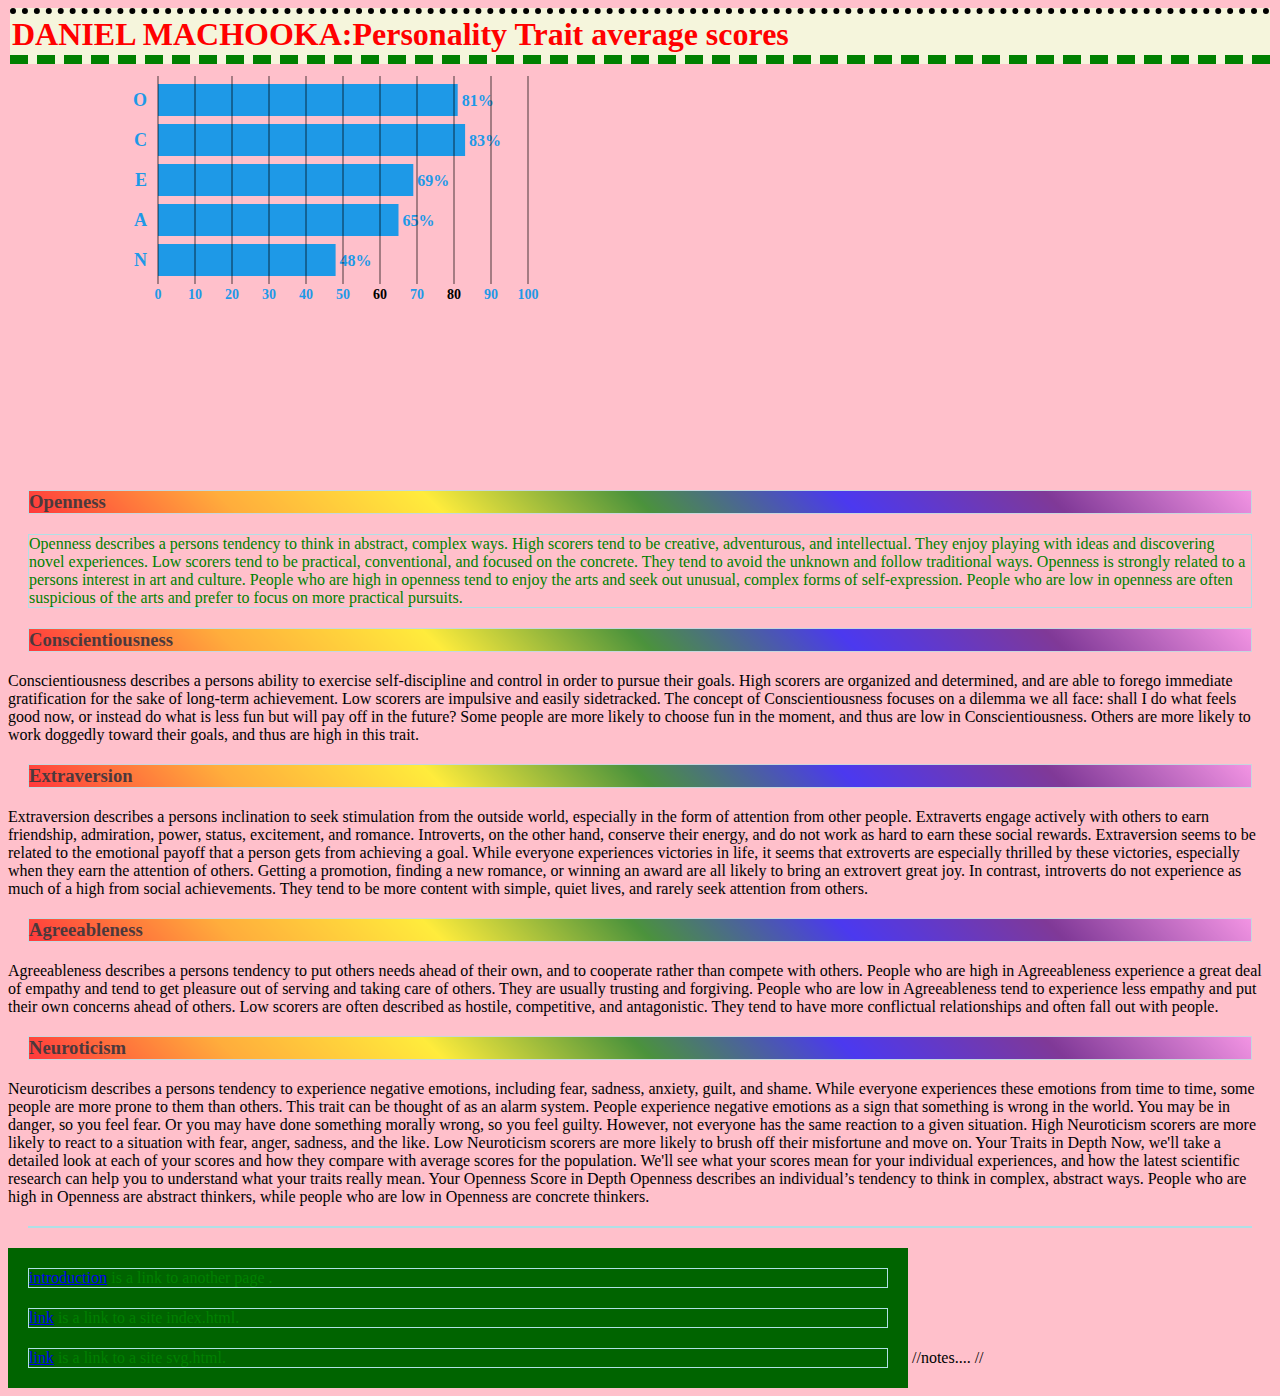
<file: big5.html>
<!DOCTYPE html>
<html>
<title>homework1</title>
<link href="big5.css" rel="stylesheet" type="text/css">

<body>

<h1>DANIEL MACHOOKA:Personality Trait average scores</h1>

<svg class="chart" width="600" height="400" aria-labelledby="title desc" >
 
<rect class="uv-frame-bg" style="fill: rgba(255, 255, 255, 0);" width="620" height="248" />
<g class="uv-panel" id="uv-panel-1580004468928" transform="translate(150 10)">
<rect class="uv-chart-bg" style="fill: rgba(255, 255, 255, 0);" width="370" height="208" />
<g class="uv-chart" style="opacity: 1;">
<g class="cg-" transform="translate(0)">
<g class="cge-">
<rect class="cr-" style="fill: #1e99e7; stroke: none;" x="0" y="8" width="299.7" height="32" />
<text class="cr-" style="font-family: inherit; font-size: 16px; font-weight: 700; cursor: default; opacity: 1; fill: #1e99e7; transform: scale(1);" text-anchor="start" x="299.7" y="24" dx="4px" dy="0.35em">81%</text>
<title>O: 81%</title></g><g class="cge-">
<rect class="cr-" style="fill: #1e99e7; stroke: none;" x="0" y="48" width="307.1" height="32" />
<text class="cr-" style="font-family: inherit; font-size: 16px; font-weight: 700; cursor: default; opacity: 1; fill: #1e99e7; transform: scale(1);" text-anchor="start" x="307.1" y="64" dx="4px" dy="0.35em">83%</text>
<title>C: 83%</title></g><g class="cge-">
<rect class="cr-" style="fill: #1e99e7; stroke: none;" x="0" y="88" width="255.3" height="32" />
<text class="cr-" style="font-family: inherit; font-size: 16px; font-weight: 700; cursor: default; opacity: 1; fill: #1e99e7; transform: scale(1);" text-anchor="start" x="255.3" y="104" dx="4px" dy="0.35em">69%</text>
<title>E: 69%</title></g><g class="cge-"><rect class="cr-" style="fill: #1e99e7; stroke: none;" x="0" y="128" width="240.5" height="32" />
<text class="cr-" style="font-family: inherit; font-size: 16px; font-weight: 700; cursor: default; opacity: 1; fill: #1e99e7; transform: scale(1);" text-anchor="start" x="240.5" y="144" dx="4px" dy="0.35em">65%</text>
<title>A: 65%</title></g>
<g class="cge-"><rect class="cr-" style="fill: #1e99e7; stroke: none;" x="0" y="168" width="177.6" height="32" />
<text class="cr-" style="font-family: inherit; font-size: 16px; font-weight: 700; cursor: default; opacity: 1; fill: #1e99e7; transform: scale(1);" text-anchor="start" x="177.6" y="184" dx="4px" dy="0.35em">48%</text>
<title>N: 48%</title></g></g></g>
<g class="uv-caption"><text class="uv-caption-text" style="font-family: Arial; font-size: 14px; font-variant: small-caps; font-weight: bold; text-decoration: none; cursor: default;" text-anchor="middle" x="185" y="-5" /></g>
<g class="uv-subcaption"><text class="uv-subcaption-text" style="font-family: Arial; font-size: 9px; font-variant: normal; font-weight: normal; text-decoration: none; cursor: default;" text-anchor="middle" x="185" y="" /></g>
<g class="uv-hor-axis" transform="translate(0 208)"><g style="font-family: inherit; font-size: 14px; font-weight: 600;"><g class="tick" style="opacity: 1;" transform="translate(0)"><line style="opacity: 0.7; stroke: black;" x2="0" y2="-208" />
<text style="cursor: default; fill: #1e99e7; text-anchor: middle;" x="0" y="5" dy="0.71em">0</text></g><g class="tick" style="opacity: 1;" transform="translate(37)">
<line style="opacity: 0.7; stroke: black;" x2="0" y2="-208" /><text style="cursor: default; fill: #1e99e7; text-anchor: middle;" x="0" y="5" dy="0.71em">10</text></g>
<g class="tick" style="opacity: 1;" transform="translate(74)"><line style="opacity: 0.7; stroke: black;" x2="0" y2="-208" /><text style="cursor: default; fill: #1e99e7; text-anchor: middle;" x="0" y="5" dy="0.71em">20</text></g>
<g class="tick" style="opacity: 1;" transform="translate(111)"><line style="opacity: 0.7; stroke: black;" x2="0" y2="-208" /><text style="cursor: default; fill: #1e99e7; text-anchor: middle;" x="0" y="5" dy="0.71em">30</text></g>
<g class="tick" style="opacity: 1;" transform="translate(148)"><line style="opacity: 0.7; stroke: black;" x2="0" y2="-208" /><text style="cursor: default; fill: #1e99e7; text-anchor: middle;" x="0" y="5" dy="0.71em">40</text></g>
<g class="tick" style="opacity: 1;" transform="translate(185)"><line style="opacity: 0.7; stroke: black;" x2="0" y2="-208" /><text style="cursor: default; fill: #1e99e7; text-anchor: middle;" x="0" y="5" dy="0.71em">50</text></g><g class="tick" style="opacity: 1;" transform="translate(222)"><line style="opacity: 0.7; stroke: black;" x2="0" y2="-208" />
<text style="cursor:  fill: #1e99e7; text-anchor: middle;" x="0" y="5" dy="0.71em">60</text></g><g class="tick" style="opacity: 1;" transform="translate(259)"><line style="opacity: 0.7; stroke: black;" x2="0" y2="-208" /><text style="cursor: default; fill: #1e99e7; text-anchor: middle;" x="0" y="5" dy="0.71em">70</text></g><g class="tick" style="opacity: 1;" transform="translate(296)"><line style="opacity: 0.7; stroke: black;" x2="0" y2="-208" />
<text style="cursor:  fill: #1e99e7; text-anchor: middle;" x="0" y="5" dy="0.71em">80</text></g><g class="tick" style="opacity: 1;" transform="translate(333)"><line style="opacity: 0.7; stroke: black;" x2="0" y2="-208" /><text style="cursor: default; fill: #1e99e7; text-anchor: middle;" x="0" y="5" dy="0.71em">90</text></g><g class="tick" style="opacity: 1;" transform="translate(370)">

<line style="opacity: 0.7; stroke: black;" x2="0" y2="-208" />
<text style="cursor: default; fill: #1e99e7; text-anchor: middle;" x="0" y="5" dy="0.71em">100</text></g>
<path class="domain" style="fill: none;" d="M 0 0 V 0 H 370 V 0" /></g><g class="uv-axes-label-group"><text class="uv-axes-label cal" display="block" style="font-family: inherit; font-size: 18px; cursor: default;" text-anchor="middle" /><text class="casl" display="block" style="font-family: inherit; cursor: default;" text-anchor="middle" y="" uv-axes-sub-label="true" /></g></g><g class="uv-ver-axis"><g class="uv-axes" style="font-family: inherit; font-size: 18px; font-weight: 700;"><g class="tick" style="opacity: 1;" transform="translate(0 24)">
<line style="opacity: 0.7; stroke: rgba(0, 0, 0, 0);" x2="-6" y2="0" /><text style="cursor: default; fill: #1e99e7; text-anchor: end;" x="-11" y="0" dy="0.32em">O</text></g><g class="tick" style="opacity: 1;" transform="translate(0 64)"><line style="opacity: 0.7; stroke: rgba(0, 0, 0, 0);" x2="-6" y2="0" /><text style="cursor: default; fill: #1e99e7; text-anchor: end;" x="-11" y="0" dy="0.32em">C</text></g><g class="tick" style="opacity: 1;" transform="translate(0 104)"><line style="opacity: 0.7; stroke: rgba(0, 0, 0, 0);" x2="-6" y2="0" /><text style="cursor: default; fill: #1e99e7; text-anchor: end;" x="-11" y="0" dy="0.32em">E</text></g><g class="tick" style="opacity: 1;" transform="translate(0 144)"><line style="opacity: 0.7; stroke: rgba(0, 0, 0, 0);" x2="-6" y2="0" />
<text style="cursor: default; fill: #1e99e7; text-anchor: end;" x="-11" y="0" dy="0.32em">A</text></g><g class="tick" style="opacity: 1;" transform="translate(0 184)"><line style="opacity: 0.7; stroke: rgba(0, 0, 0, 0);" x2="-6" y2="0" /><text style="cursor: default; fill: #1e99e7; text-anchor: end;" x="-11" y="0" dy="0.32em">N</text></g><path class="domain" style="fill: none;" d="M -6 0 H 0 V 208 H -6" /></g><g transform="translate(-120 104) rotate(270)"><text class="uv-axes-label cal" style="font-family: inherit; font-size: 18px; cursor: default;" text-anchor="middle" /><text class="uv-axes-sub-label casl" style="font-family: inherit; cursor: default;" text-anchor="middle" y="" /></g></g>
<line class="uv-hor-axis" style="stroke: rgba(0, 0, 0, 0);" x1="0" y1="208" x2="370" y2="208" />
<line class="uv-ver-axis" style="stroke: rgba(0, 0, 0, 0);" x1="0" y1="0" x2="0" y2="208" /></g></svg>
<span> </span>
</svg>
     <h3>  Openness</h3>
<p>
Openness describes a persons tendency to think in abstract, complex ways. High scorers tend to be creative, adventurous, and intellectual. They enjoy playing with ideas and discovering novel experiences. Low scorers tend to be practical, conventional, and focused on the concrete. They tend to avoid the unknown and follow traditional ways.
Openness is strongly related to a persons interest in art and culture. People who are high in openness tend to enjoy the arts and seek out unusual, complex forms of self-expression. People who are low in openness are often suspicious of the arts and prefer to focus on more practical pursuits.</P>
   <h3> Conscientiousness </h3>
Conscientiousness describes a persons ability to exercise self-discipline and control in order to pursue their goals. High scorers are organized and determined, and are able to forego immediate gratification for the sake of long-term achievement. Low scorers are impulsive and easily sidetracked.
The concept of Conscientiousness focuses on a dilemma we all face: shall I do what feels good now, or instead do what is less fun but will pay off in the future? Some people are more likely to choose fun in the moment, and thus are low in Conscientiousness. Others are more likely to work doggedly toward their goals, and thus are high in this trait.
 <h3>Extraversion</h3>
Extraversion describes a persons inclination to seek stimulation from the outside world, especially in the form of attention from other people. Extraverts engage actively with others to earn friendship, admiration, power, status, excitement, and romance. Introverts, on the other hand, conserve their energy, and do not work as hard to earn these social rewards.
Extraversion seems to be related to the emotional payoff that a person gets from achieving a goal. While everyone experiences victories in life, it seems that extroverts are especially thrilled by these victories, especially when they earn the attention of others. Getting a promotion, finding a new romance, or winning an award are all likely to bring an extrovert great joy. In contrast, introverts do not experience as much of a high from social achievements. They tend to be more content with simple, quiet lives, and rarely seek attention from others.
  <h3>Agreeableness</h3>
Agreeableness describes a persons tendency to put others needs ahead of their own, and to cooperate rather than compete with others. People who are high in Agreeableness experience a great deal of empathy and tend to get pleasure out of serving and taking care of others. They are usually trusting and forgiving.
People who are low in Agreeableness tend to experience less empathy and put their own concerns ahead of others. Low scorers are often described as hostile, competitive, and antagonistic. They tend to have more conflictual relationships and often fall out with people.
<h3>Neuroticism</h3>
Neuroticism describes a persons tendency to experience negative emotions, including fear, sadness, anxiety, guilt, and shame. While everyone experiences these emotions from time to time, some people are more prone to them than others.
This trait can be thought of as an alarm system. People experience negative emotions as a sign that something is wrong in the world. You may be in danger, so you feel fear. Or you may have done something morally wrong, so you feel guilty. However, not everyone has the same reaction to a given situation. High Neuroticism scorers are more likely to react to a situation with fear, anger, sadness, and the like. Low Neuroticism scorers are more likely to brush off their misfortune and move on.
Your Traits in Depth
Now, we'll take a detailed look at each of your scores and how they compare with average scores for the population. We'll see what your scores mean for your individual experiences, and how the latest scientific research can help you to understand what your traits really mean.
Your Openness Score in Depth
Openness describes an individual’s tendency to think in complex, abstract ways. People who are high in Openness are abstract thinkers, while people who are low in Openness are concrete thinkers.
</p>

<div style ="background-color: darkgreen; display: inline-block; width: 900px">

    <p><a href="introduction.html">introduction</a> is a link to another page .</p>
    <p><a href="index.html">link</a> is a link to a site index.html.</p>
	<p><a href="svg.html">link</a> is a link to a site svg.html.</p>

</div>
//notes....
 //

</body>
</html>
</file>
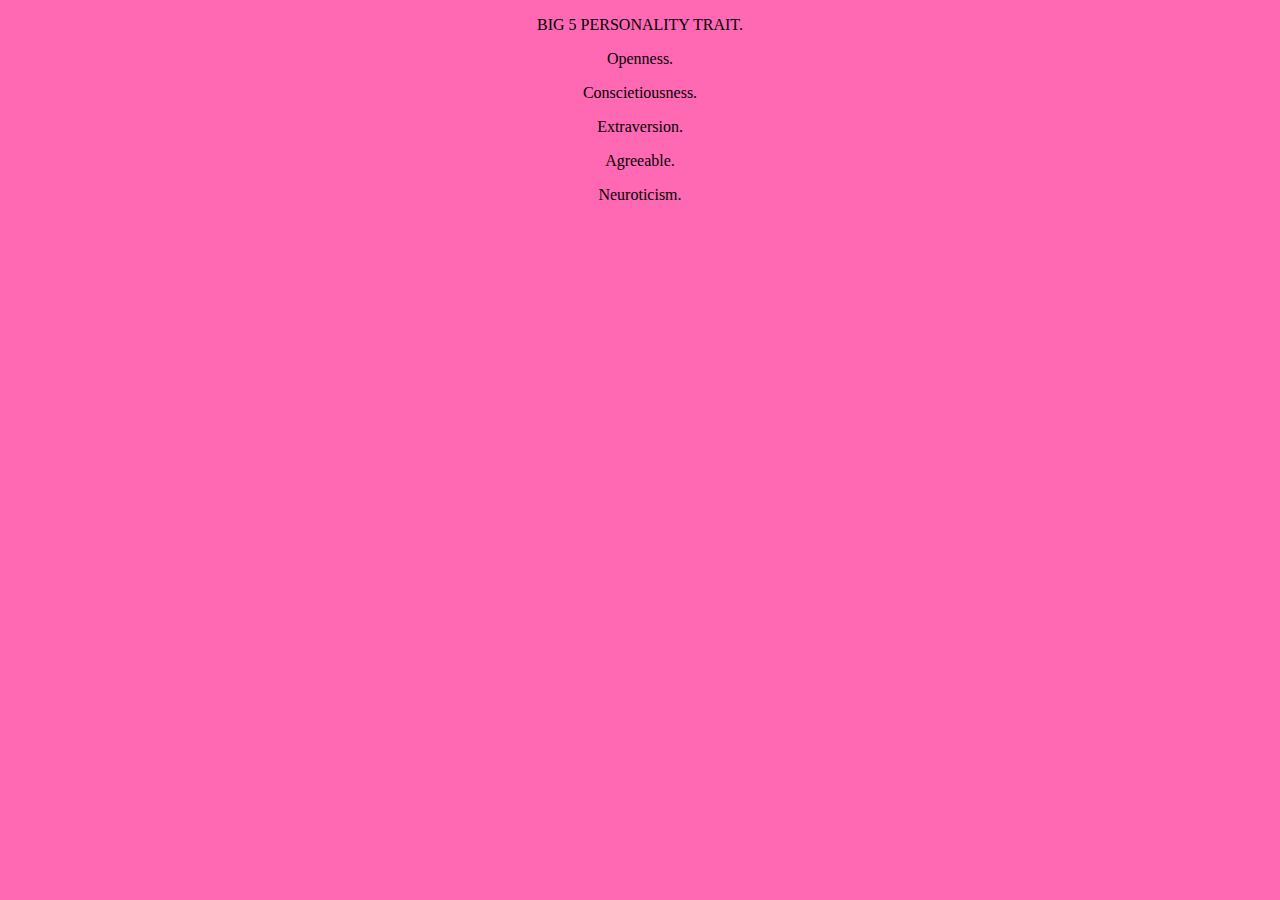
<file: machooka big5 personality.html>
<!DOCTYPE html>
<meta charset="utf-8">

<!-- Load d3.js -->
<script src="https://d3js.org/d3.v4.js"></script>
<p><p align="center">BIG 5 PERSONALITY TRAIT.</p>
<p align="center">Openness.</p>
<p align="center">Conscietiousness.</p>
<p align="center">Extraversion.</p>
<p align="center">Agreeable.</p>
<p align="center">Neuroticism.</p>
<body style="background-color:hotpink
;">



<!-- div where the graph will take place -->
<div id="my_dataviz"></>
<script>




// set the dimensions and margins of the graph
var margin = {top: 20, right: 30, bottom: 40, left: 90},
width = 600 - margin.left - margin.right,
height = 400 - margin.top - margin.bottom;

// append the svg object to the body of the page
var svg = d3.select("#my_dataviz")
.append("svg")
.attr("width", width + margin.left + margin.right)
.attr("height", height + margin.top + margin.bottom)
.append("g")
.attr("transform", "translate(" + margin.left + "," + margin.top + ")");


// Parse the Data
let datas=[{"factor":"O","score":"86"},{"factor":"C","score":"82","factor":"E","score":"70"},{"factor":"A","score":"76"},{"factor":"N","score":"64"}];
d3.csv("https://raw.githubusercontent.com/dmachooka/dmachooka.github.io/master/data.csv", function(data) {

//
// Add X axis
var x = d3.scaleLinear()
.domain([1, 100])
.range([ 10, width]);
svg.append("g")
.attr("transform", "translate(0," + height + ")")
.call(d3.axisBottom(x))
.selectAll("text")
.attr("transform", "translate(-10,0)rotate(-20)")
  .style("stroke","#aaa")
  .style("fill","#1e99e7")
  .style("opacity",0.7)
  .style("font-size",24)
  .style("font-weight","bold")
  .style("text-anchor", "end")
    .on("mouseover",function(){d3.select(this).style("fill","aliceblue")})
    .on("mouseout",function(){d3.select(this).style("fill","blue")});


// Y axis
var y = d3.scaleBand()
.range([ 0, height ])
.domain(data.map(function(d) { return d.Trait; }))
.padding(.1);


svg.append("g")
.call(d3.axisLeft(y))

//Bars
svg.selectAll("myRect")
.data(data)
.enter()
.append("rect")
.attr("x", x(0) )
.attr("y", function(d) { return y(d.Trait); })
.attr("width", function(d) { return x(d.Score); })
.attr("height", y.bandwidth() )
.attr("fill", "Turquoise")
  // draw dot
  .on("mouseover",function(){d3.select(this).style("fill","aliceblue")})
  .on("mouseout",function(){d3.select(this).style("fill","blue")});
  //.d3.selectAll("p").style("color", "green");

//on("mouseover",function(){d3.select(this).style("fill","aliceblue")})
//  d3.select("p").style("background-color", "black");

  d3.select(this)
    .transition()
    .duration(300)
    .attr('opacity', 0.6)
    .attr('x', (a) => xScale(a.language) - 5)
    .attr('width', xScale.bandwidth() + 10)

  d3.select(window).on('resize', resize);

d3.selectAll("p").style("color", function(d, i) {
    return i % 2 ? "#fff" : "#eee";
  });
d3.select("body").transition()
    .style("background-color", "black");
//transitions
  d3.selectAll("circle").transition()
    .duration(750)
    .delay(function(d, i) { return i * 10; })
    .attr("r", function(d) { return Math.sqrt(d * scale); });

 d3.selectAll("stop")
    .transition()
    .attr("stop-color", "purple")
    .attr("offset", "90%")

//resize bars
  function resize() {
    // update width
    width = parseInt(d3.select('#chart').style('width'), 10);
    width = width - margin.left - margin.right;

    // resize the chart
    x.range([0, width]);
    d3.select(chart.node().parentNode)
      .style('height', (y.rangeExtent()[1] + margin.top + margin.bottom) + 'px')
      .style('width', (width + margin.left + margin.right) + 'px');

    chart.selectAll('rect.background')
      .attr('width', width);

    chart.selectAll('rect.percent')
      .attr('width', function(d) { return x(d.Score); });

    // update median ticks
    var median = d3.median(chart.selectAll('.bar').data(),
      function(d) { return d.Value; });

    chart.selectAll('line.median')
      .attr('x1', x(median))
      .attr('x2', x(median));


    // update axes
    chart.select('.x.axis.top').call(xAxis.orient('top'));
    chart.select('.x.axis.bottom').call(xAxis.orient('bottom'));

  }



})

</script>
</file>
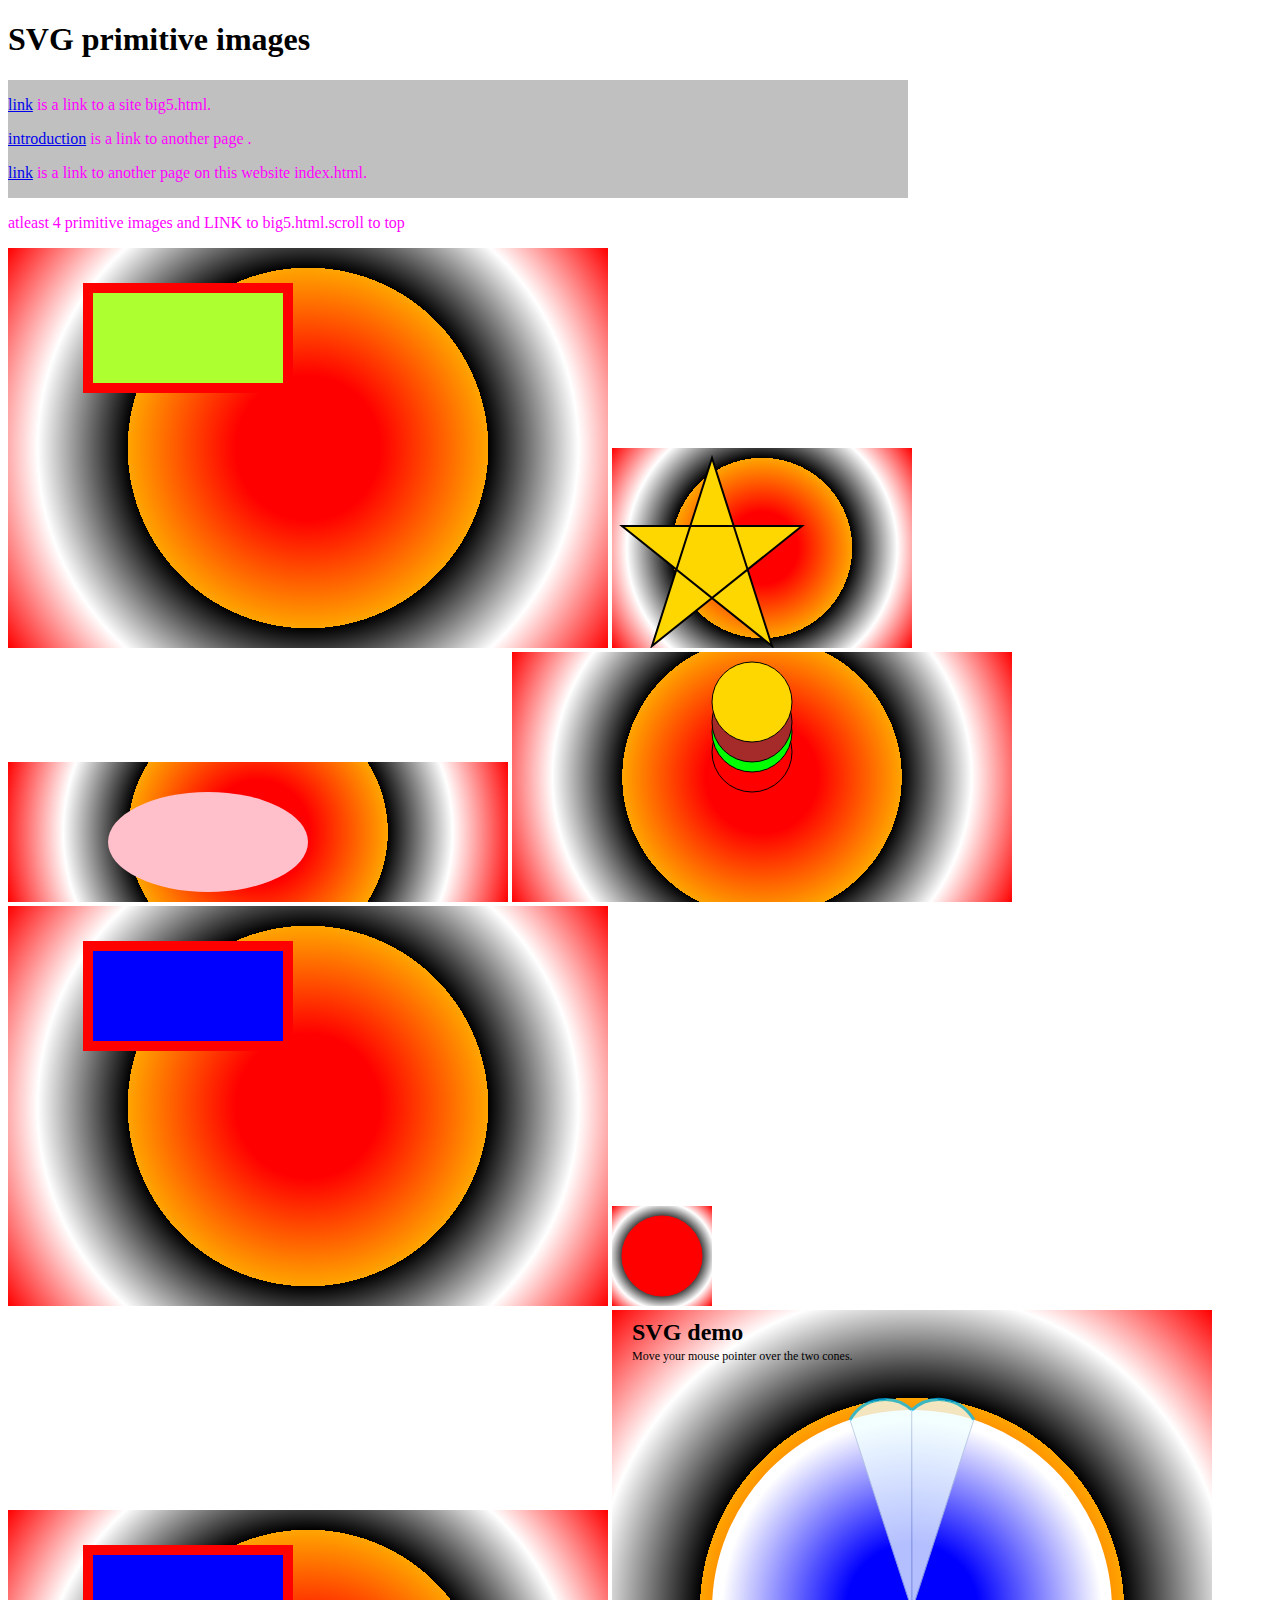
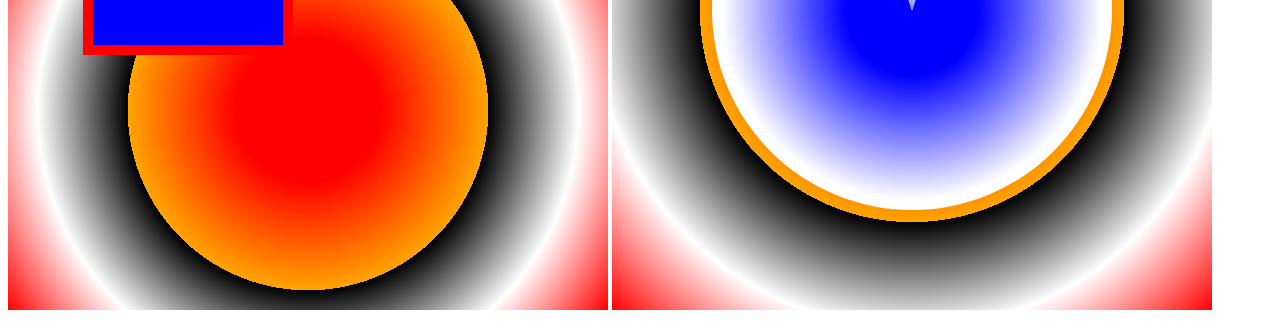
<file: svg.html>
<!DOCTYPE html>
<html>
<link href="svg.css" rel="stylesheet" type="text/css">

<h1> SVG primitive images</h1>

<div style ="background-color: silver; display: inline-block; width: 900px">

<p><a href="big5.html">link</a> is a link to a site big5.html.</p>
<p><a href="introduction.html">introduction</a> is a link to another page .</p>
<p><a href="index.html">link</a> is a link to another page on this website index.html.</p>

</div>

<head></head>
<body>
<p> atleast 4 primitive images and LINK to big5.html.scroll to top</p>
<svg width="600" height="400">

<rect width="200" height="100" x="80" y="40"
style="fill:greenyellow;
stroke:red;stroke-width:10"/>

</svg>
<svg width="300" height="200">
<polygon points="100,10 40,198 190,78 10,78 160,198" style="fill:gold;stroke:black;stroke-width:2;"
/>

</svg>

<svg height="140" width="500">
<ellipse cx="200" cy="80" rx="100" ry="50" style="fill:pink;red stroke:black;stroke-width:2" />
</svg>

<svg height="250" width="500">
<circle cx="240"   cy="100"  r="40" style="fill:red;stroke:black" />
<circle cx="240"   cy="80"  r="40" style="fill:lime;stroke:black" />
<circle cx="240"   cy="70"  r="40" style="fill:brown;stroke:black" />
<circle cx="240"   cy="50"  r="40" style="fill:gold;stroke:black" />

</svg>

<svg width="600" height="400">

<rect width="200" height="100" x="80" y="40"
style="fill:blue;
stroke:red;stroke-width:10"/>

</svg>

<circle cx="0" cy="0" r="100" transform="translate(100 300)"

/>

<svg width="100" height="100">

<circle cx="50" cy="50" x="80" r="40"
style="fill:red;
stroke:red;stroke-width:"4"/>

</svg>

<svg width="600" height="400">

<rect width="200" height="100" x="80" y="40"
style="fill:blue;
stroke:red;stroke-width:10"/>

</svg>
<svg width="600px" height="600px" viewBox="-300 -300 600 600"
<defs>
    <radialGradient id="fade" cx="0" cy="0" r="200"
        gradientUnits="userSpaceOnUse">
      <stop id="fade-stop-1" offset="33%"/>
      <stop id="fade-stop-2" offset="95%"/>
    </radialGradient>
  </defs>
  <text id="heading" x="-280" y="-270">SVG demo</text>
  <text  id="caption" x="-280" y="-250">Move your mouse pointer over the two cones.</text>
   <g id="flower">
    <circle id="overlay" cx="0" cy="0" r="200" stroke="none" fill="url(#fade)"/>

    <g id="outer-petals">
      <g class="quadrant">
        <g class="segment">
          <path class="segment-fill" d="M0,0 v-200 a40,40 0 0,0 -62,10 z"/>
          <path class="segment-edge" d="M0,-200 a40,40 0 0,0 -62,10"/>
        </g>
		  <g class="segment" transform="rotate(18)">
          <path class="segment-fill" d="M0,0 v-200 a40,40 0 0,0 -62,10 z"/>
          <path class="segment-edge" d="M0,-200 a40,40 0 0,0 -62,10"/>
        </g>



</body>
</html>
</file>
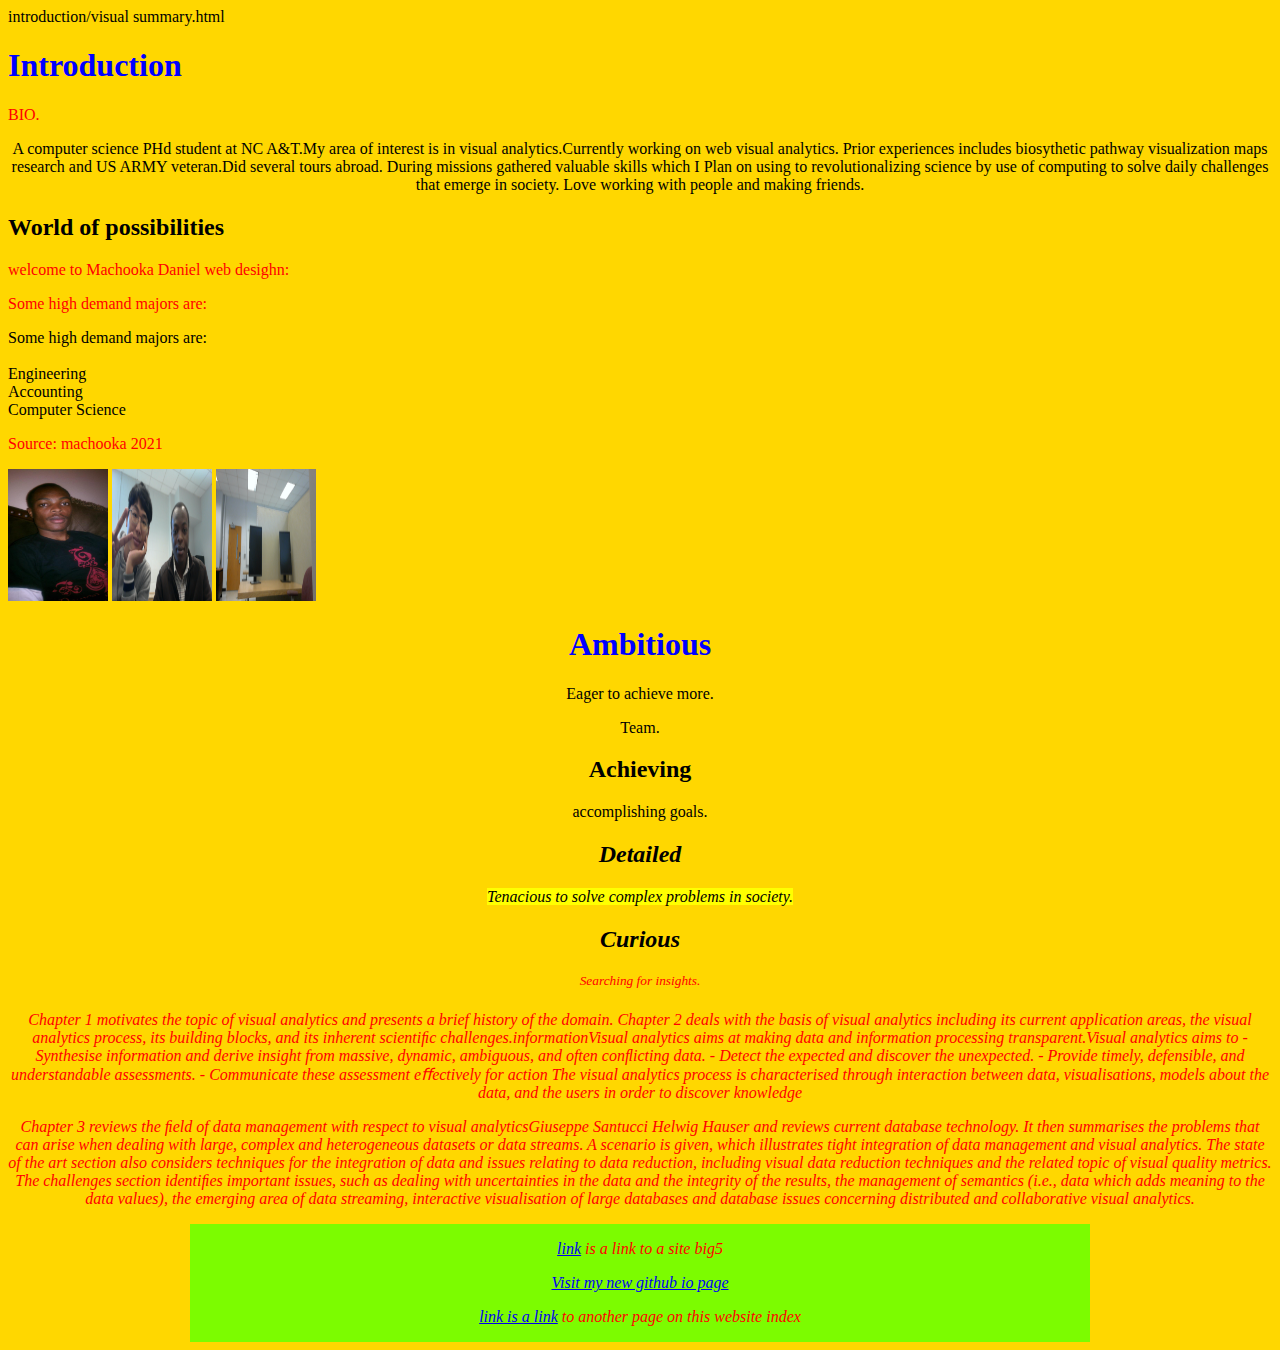
<file: visualanalytics.html>
<!DOCTYPE html> introduction/visual summary.html
<html>
<head>
<title>Page Title</title>
</head>
<p>

<h1>Introduction</h1>
<p><u><underline></u> BIO.</p>
<p><center>A computer science PHd student at NC A&T.My area of interest is in visual analytics.Currently working on web visual analytics.
Prior experiences includes biosythetic pathway visualization maps research and US ARMY veteran.Did several tours abroad.
During missions gathered valuable skills which I Plan on using to revolutionalizing science by use of computing to solve daily challenges that emerge in society.
  Love working with people and making friends. </center></p>


<h2>World of possibilities</h2>
<p>welcome to Machooka Daniel web desighn:</p>

<p>Some high demand majors are:</p> 
<ul> 
</ul>

Some high demand majors are: 
<li> 
</li>
Engineering
<li>Accounting</li>
<li>Computer Science</li>

<p>Source: machooka 2021</p> 

<style>
.center {
 img-align: center
}
</style>

<img src="machooka.jpg"  width="100" height="132">
<body>
<img src="2.jpg" alt="" width="100" height="132">
<img src="3.jpg" alt="" width="100" height="132">


<h1><center>Ambitious<?center></h1>
<p><center>Eager to achieve more.</p>
<style>
body {background-color: gold;}
h1   {color: blue;}
p    {color: red;}
</style>
</head>
<body>
<div class="container">
  
</div>

<p><center>Team.</p>
<style>
 Values{
  background-color: black;
  color: white;
  margin: 20px;
  padding: 20px;
} 
</style>
</head>
<body>

<div class="values">
  <h2><center>Achieving</h2>
  <p><center>accomplishing goals.</p>
</div>

<div class="values">
  <h2><em>Detailed</h2>
  <p> <mark>Tenacious to solve complex problems in society.</p>
</div>

<div class="values">
  <h2><center>Curious</h2>
  <p> <sup>Searching for insights.</p>
</div>

<p>Chapter 1 motivates the topic of visual analytics and presents a brief history of the domain.
Chapter 2 deals with the basis of visual analytics including its current application areas, the visual analytics process,
 its building blocks, and its inherent scientiﬁc challenges.informationVisual analytics aims at making data and 
 information processing transparent.Visual analytics aims to - Synthesise information and derive insight from massive, 
 dynamic, ambiguous, and often conﬂicting data. - Detect the expected and discover the unexpected. 
 - Provide timely, defensible, and understandable assessments. - Communicate these assessment eﬀectively for action
 The visual analytics process is characterised through interaction between data, visualisations, 
 models about the data, and the users in order to discover knowledge<p>
<p>
 Chapter 3 reviews the ﬁeld of data management with respect to visual analyticsGiuseppe Santucci Helwig Hauser
 and reviews current database technology. It then summarises the problems that can arise when dealing with large, 
 complex and heterogeneous datasets or data streams. A scenario is given, which illustrates tight integration of data management and visual analytics.
 The state of the art section also considers techniques for the integration of data and issues relating to data reduction, including visual data 
 reduction techniques and the related topic of visual quality metrics. The challenges section identiﬁes important issues, such as dealing with 
 uncertainties in the data and the integrity of the results, the management of semantics (i.e., data which adds meaning to the data values), 
 the emerging area of data streaming, interactive visualisation of large databases and database issues concerning distributed and collaborative visual analytics. <p>




<div style ="background-color: lawngreen; display: inline-block; width: 900px">

  <p><a href="big5.html" target="_blank">link</a> is a link to a site big5</p>
  <p><a href="https://www.github.com/dmachooka">Visit my new github io page </a></p>
  
  <p><a href="index.html"> link is a link</a> to another page on this website index</p>

</div>
</file>
<file: big5.css>
P{

}
<link href="big5.CSS" type="text/" rel="stylesheet">


selector{
	style: value;
	style: value;
}
g class="cge-"{
	color: red;
}

.g {
  padding-top: 20px;
  padding-right: 20px;
  padding-bottom: 20px;
  padding-left: 20px;
}
h1{
	color:red;
	style:center;
	background: beige;
  border: 2px outset solid black;
  padding: 2px;
  margin: 2px;
   padding-left: 5px solid gold;
  padding-right: 5px solid yellow;
  border-top: 6px dotted black;
  border-bottom: 9px dashed green;
}

body {
	background-color: pink;
	
	}

p {
  border: 1px solid powderblue;
  margin: 20px;
  style:#ffb3b3;
  transition: opacity 80ms ease-in-out;
 
 
}
p:hover {
  opacity: 0.7;
}

h3{
	opacity:0.7;
	font-size:14pt;
	font-family:calibri;
	text-anchor:middle;
	style:center:underline;
	line:stoke:#aaa;
	opacity:0.7;
	margin: 20px;
	border: 1px solid powderblue;
	 background: linear-gradient(45deg, red, orange, yellow, green, blue, indigo, violet);
	 transition: opacity 80ms ease-in-out;
}
.rect class="cr-" {
	style="fill:#1e99e7;
}

g class={ 
"tick" style="opacity: 1;

}
	
body  font-family: Calibri;
 line: ▪ stroke:#aaa; 
 bar: ▪ fill:#1e99e7;
 opacity: 0.7;
 font-size:24pt;
 font-weight:bold;
 xlabel fill:#aaa; 
 font-size:14pt;
text-anchor:middle;
ylabel font-size:25pt;
fill:gray;
font-weight:bold;
text-anchor:end;

.h3{ style:stroke;
	
}


.classname{
	style:value;
}
#id_name{
	style:value;
}
p{
	color:green;
	text-align: right-justify;
	text-anchor:end;
}

tag_name1,tag_name2{
	style:value;
}
<style>
g class="cge" {
  background: white;
  border: 2px solid blue;
}
g class="cge"{
  background: yellow;
  border: 1px solid black;
  padding: 2px;
  margin: 2px;
}
</style>

<div>This is a <span>test</span> test only.</div
</file>
<file: svg.css>
p{ color: magenta;
 style:center;
}

svg{
	background-color: beige;
	background: radial-gradient(circle, red 20%, orange 50%,black 40%,white,red);
}
	#heading {
		font-size: 24px;
		font-weight: bold;
		style:centered;
		
	}
	
#caption {
  font-size: 12px;
}

/* flower */
#flower:hover {
  cursor: crosshair;
}

/* gradient */
#fade-stop-1 {
  stop-color: blue;
}

#fade-stop-2 {
  stop-color: white;
}

/* petals */
.segment-fill {
  fill: var(--segment-fill-fill);
  stroke: var(--segment-fill-stroke);
  stroke-width: var(--segment-fill-stroke-width);
  background: radial-gradient(circle, red 20%, orange 50%);
}

.segment-fill:hover {
  fill: var(--segment-fill-fill-hover);
  stroke: var(--segment-fill-stroke-hover);
}

.segment-edge {
  fill: var(--segment-edge-fill);
  stroke: var(--segment-edge-stroke);
  stroke-width: var(--segment-edge-stroke-width);
}

.segment-edge:hover {
	stroke: var(--segment-edge-stroke-hover);
}

/* outer petals */
#outer-petals {
  opacity: .75;
  --segment-fill-fill: azure;
  --segment-fill-stroke: lightsteelblue;
  --segment-fill-stroke-width: 1;
  --segment-edge-fill: none;
  --segment-edge-stroke: deepskyblue;
  --segment-edge-stroke-width: 3;
  --segment-fill-fill-hover: plum;
  --segment-fill-stroke-hover: none;
  --segment-edge-stroke-hover: slateblue;
}

/*
 Non-standard way of styling elements referenced via <use> elements,
 supported by some older browsers
*/
#outer-petals .segment-fill {
  fill: azure;
  stroke: lightsteelblue;
  stroke-width: 1;
}

#outer-petals .segment-edge {
  fill: none;
  stroke: deepskyblue;
  stroke-width: 3;
  background: radial-gradient(circle, red 20%, orange 50%);
}

#outer-petals .segment:hover > .segment-fill {
  fill: plum;
  stroke: none;
}

#outer-petals .segment:hover > .segment-edge {
  stroke: slateblue;
}

/* inner petals */
#inner-petals {
  --segment-fill-fill: yellow;
  --segment-fill-stroke: yellow;
  --segment-fill-stroke-width: 1;
  --segment-edge-fill: none;
  --segment-edge-stroke: yellowgreen;
  --segment-edge-stroke-width: 9;
  --segment-fill-fill-hover: darkseagreen;
  --segment-fill-stroke-hover: none;
  --segment-edge-stroke-hover: green;
}

/*
 Non-standard way of styling elements referenced via <use> elements,
 supported by some older browsers
*/
#inner-petals .segment-fill {
  fill: yellow;
  stroke: yellow;
  stroke-width: 1;
  background: radial-gradient(circle, red 20%, orange 50%);
}

#inner-petals .segment-edge {
  fill: none;
  stroke: yellowgreen;
  stroke-width: 9;
  background: radial-gradient(circle, red 20%, orange 50%);
}

#inner-petals .segment:hover > .segment-fill {
  fill: darkseagreen;
  stroke: none;
  background: radial-gradient(circle, red 20%, orange 50%);
}

#inner-petals .segment:hover > .segment-edge {
  stroke: green;
  background: radial-gradient(circle, red 20%, orange 50%);
}
</file>
